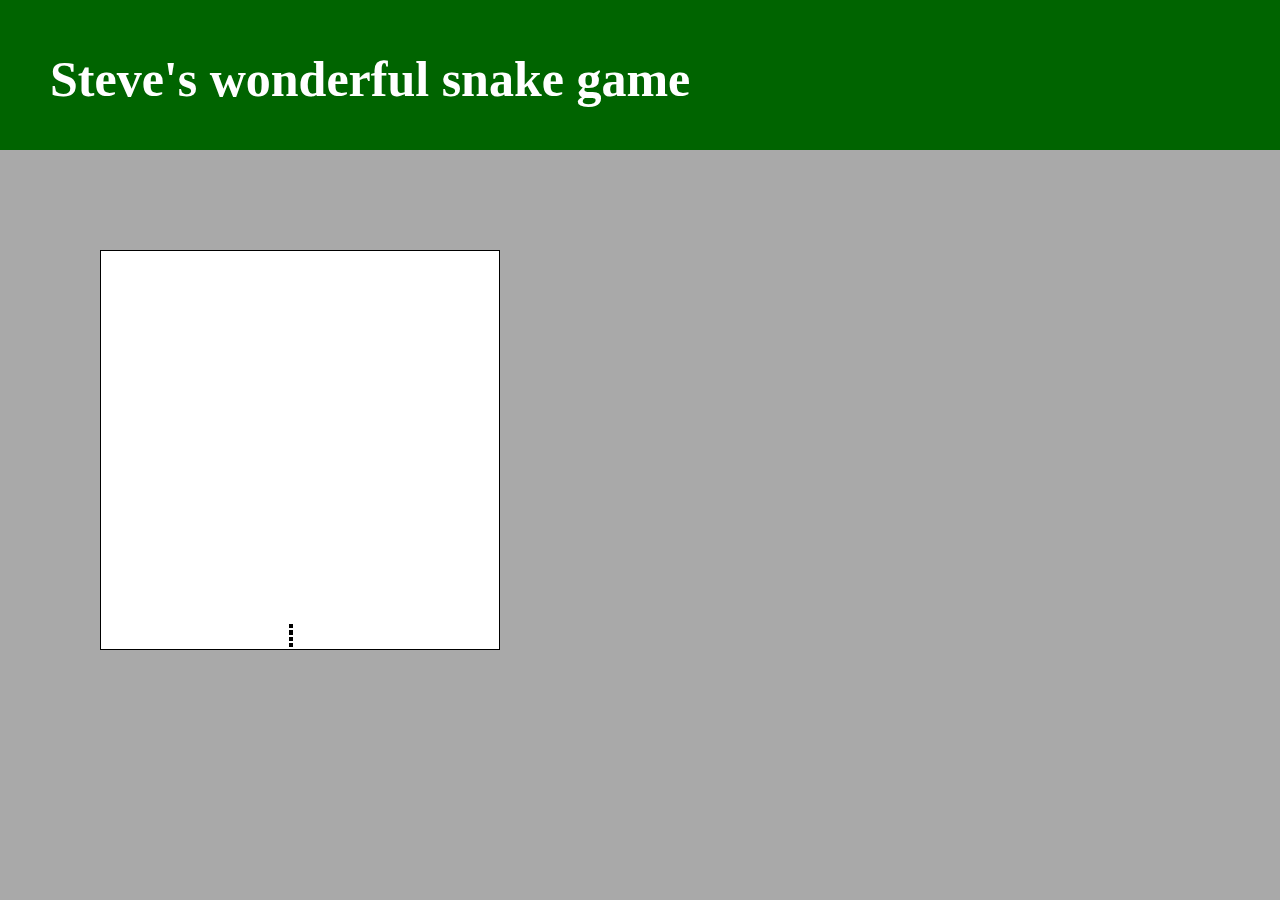
<file: snake/index.html>
<!DOCTYPE html>
<html>
<head>
    <meta charset="UTF-8">
    <title>Snake JS</title>
    <link rel="stylesheet" href="styles.css">
</head>

<body>

<h1 id="welcomeBanner">Steve's wonderful snake game</h1>

<div id="gridContainer">
    <table id="grid">
    </table>
</div>

<script src="script.js"></script>
</body>
</html>
</file>
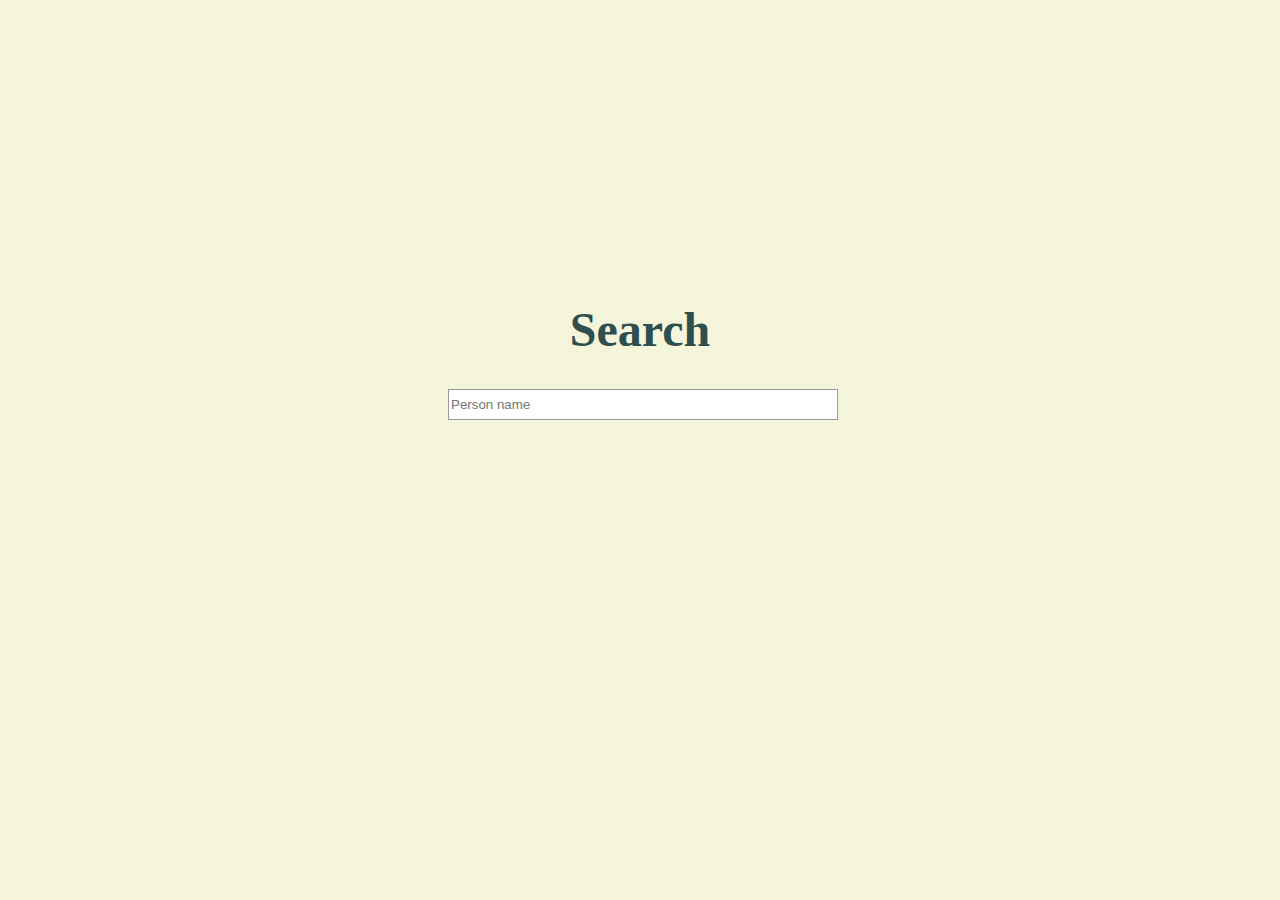
<file: components/search/autocomplete/search.html>
<!DOCTYPE html>
<html lang="en">
<head>
    <meta charset="UTF-8">
    <title>Search</title>
    <link rel="stylesheet" href="styles.css">
</head>
<body>

<div id="search1" class="autocomplete">
    <h1 class="title">Search</h1>
    <input class="searchQuery" type="text" placeholder="Person name">
    <div class="suggestions">
    </div>
</div>

<script src="script.js"></script>
</body>
</html>
</file>
<file: snake/styles.css>
#grid {
    border: 1px solid black;
    margin: 100px;
    height: 400px;
    background: white;
    width: 400px;
}

.darkCell{
    background: black;
}

#welcomeBanner {
    background: darkgreen;
    color: white;
    height: 100px;
    margin: 0px;
    padding-left: 50px;
    padding-top:50px;
    font-size: 50px;
}

body {
    background: darkgrey;
    margin: 0px;
}
</file>
<file: components/search/autocomplete/styles.css>
.autocomplete {
    display: block;
    background-color: white;
}

.suggestions {
    display: none;
    width: 100%;
    border: 1px solid #99989a;
    background-color: white;
}

.autocomplete .searchQuery {
    width: 100%;
    height: 2em;
    border: 1px solid #99989a;
}

.autocomplete a {
    text-decoration: none;
    display: block;
    color: black;
}

.autocomplete .title {
    font-size: 3em;
    font-family: "Book Antiqua";
    text-align: center;
    color: darkslategrey;
}

.show {
    display: block;
}

#search1 {
    width: 30%;
    position: absolute;
    left: 35%;
    top: 30%;
    background-color: inherit;
}

body {
    background-color: beige;
}
</file>
